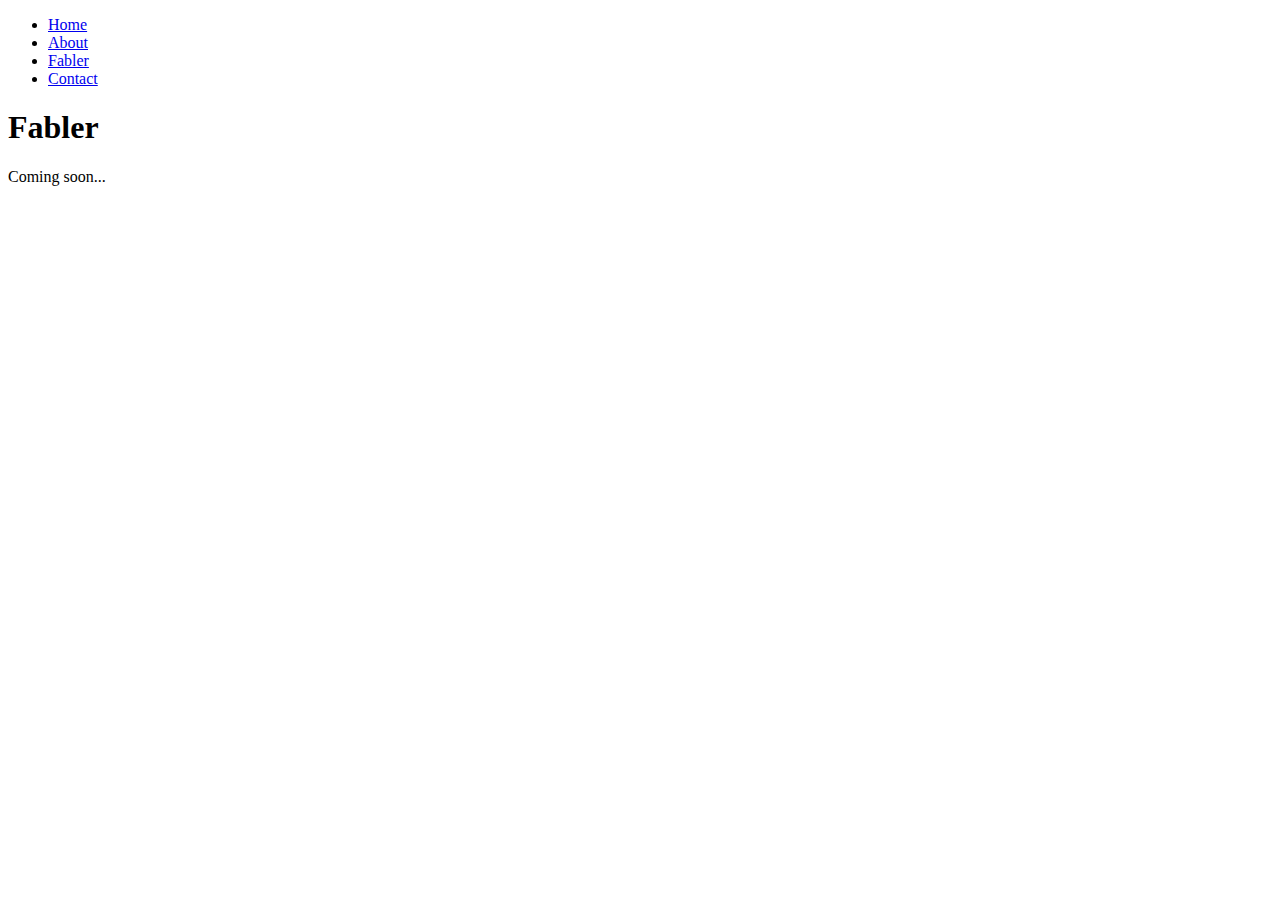
<file: public_html/fabler/index.html>
<!DOCTYPE html>
<html lang="en">
    <head>
        <meta charset="utf-8">
        <title>Fabler</title>
    </head>
    <body>
        <div id="header">
            <ul>
                <li><a href="index.html">Home</a></li>
                <li><a href="about.html">About</a></li>
                <li><a href="fabler.html">Fabler</a></li>
                <li><a href="contact.html">Contact</a></li>
            </ul>
        <h1>Fabler</h1>
        <p>Coming soon...</p>
    </body>
</html>
</file>
